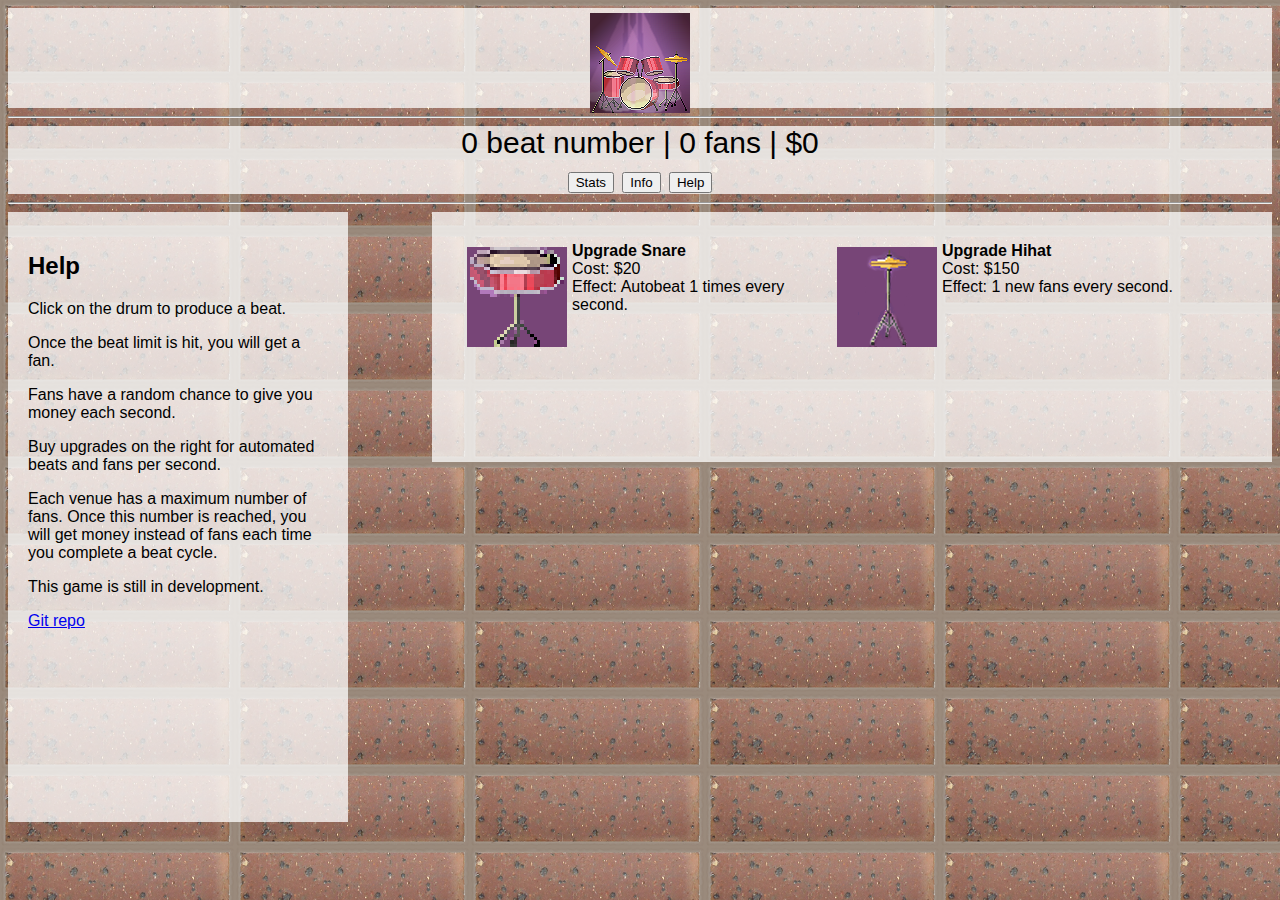
<file: index.html>
<!DOCTYPE html>
<html>
<head>
	<title>Beatroot</title>
	<link rel="stylesheet" type="text/css" href="style.css">
	<link rel="shortcut icon" href="img/favicon.ico">

    <!-- jQuery (necessary for Bootstrap's JavaScript plugins) -->
    <script src="https://ajax.googleapis.com/ajax/libs/jquery/1.11.0/jquery.min.js"></script>
    <!-- Latest compiled and minified Bootstrap JavaScript -->
    <script src="https://netdna.bootstrapcdn.com/bootstrap/3.1.1/js/bootstrap.min.js"></script>

	<script type="text/javascript" src="script.js"></script>
	<script type="text/javascript" src="test.js"></script>
</head>

<body background="img/bg.png" height="100px">
<div class="header">
	<div class="bassicon"><span id="bassicon"><img src="img/invis.png" draggable="false" height="100px" width="100px"></span></div>
	<div class="drumicon"><img id="drum" src="img/drum.png" draggable="false"></div>
	<!--borrowed from http://piq.codeus.net/static/media/userpics/piq_41877_400x400.png-->
	<div class="guitaricon"><span id="guitaricon"><img src="img/invis.png" draggable="false" height="100px" width="100px"></span></div>
</div>
<hr>
<div class="resources">
	<span id="beat">0</span> beat number |
	<span id="fans">0</span> fans |
	$<span id="dollars">0</span>
	<br>
		<button type="button" id="statstab" onmousedown='return false;'>Stats</button>
		<button type="button" id="infotab" onmousedown='return false;'>Info</button>
		<button type="button" id="helptab" class="blinking-blue-and-red" onmousedown='return false;'>Help</button>
	<br>

</div>
<hr>
<div class="content">
	<div class="info hidden">
		<h2>Information:</h2>
		<div id="information"><p></p></div>
	</div>

	<!--redo this in js-->
	<div class="stats hidden">
		<h2>Stats:</h2>
		<div id="statistics">
			<span id="clicks">0</span> total clicks
			<br>
			$<span id="totaldollars">0</span> total dollars earned
			<br>
			<span id="bpf">0</span> beats per cycle
			<br>
			<span id="mffv">0</span> maximum fans for this venue
		<span id="geartexts"></span>
		<!--button type="button" id="save" onmousedown='return false;'>Save</button>
		<button type="button" id="load" onmousedown='return false;'>Load</button>
		<button type="button" id="reset" onmousedown='return false;'>Reset</button-->
		</div>
	</div>

	<div class="help">
		<h2>Help</h2>
		<div id="helpp">
			<p>Click on the drum to produce a beat.</p>
			<p>Once the beat limit is hit, you will get a fan.</p>
			<p>Fans have a random chance to give you money each second.</p>
			<p>Buy upgrades on the right for automated beats and fans per second.</p>
			<p>Each venue has a maximum number of fans. Once this number is reached, you will get money instead of fans each time you complete a beat cycle.</p>
			<p>This game is still in development.</p>
			<p><a href="https://github.com/law0102/beatroot">Git repo</a></p>
		</div>
	</div>

	<div class="drumupgrades">

		<div class="snare">
			<img src="img/snare.png" id="upgradesnare" draggable="false" height="100px" align="left">
			<b>Upgrade Snare</b>
			<br>
			Cost: $<span id="snarecost">0</span>
			<br>
			Effect: Autobeat <span id="snaremulti">0</span> times every second.
		</div>

		<div class="hihat">
			<img src="img/hihat.png" id="upgradehihat" draggable="false" height="100px" align="left">
			<b>Upgrade Hihat</b>
			<br>
			Cost: $<span id="hihatcost">0</span>
			<br>
			Effect: <span id="hihatmulti">0</span> new fans every second.
		</div>

		<div class="cymbals hidden">
			<img src="img/cymbals.png" id="upgradecymbals" draggable="false" height="100px" align="left">
			<b>Upgrade Cymbals</b>
			<br>
			Cost: $<span id="cymbalscost">0</span>
			<br>
			Effect: Increases $ per fan to $<span id="cymbalsmulti">0</span>.
		</div>

		<div class="tomtoms hidden">
			<img src="img/tomtoms.png" id="upgradetomtoms" draggable="false" height="100px" align="left">
			<b>Upgrade Tomtoms</b>
			<br>
			Cost: $<span id="tomtomscost">0</span>
			<br>
			Effect: Increases fans per <span id="bpf2">0</span> beats to <span id="tomtomsmulti">0</span>.
		</div>

		<div class="drumsticks hidden">
			<img src="img/drumsticks.png" id="buydrumsticks" draggable="false" height="100px" align="left">
			<!--temp drumsticks from http://img1.wikia.nocookie.net/__cb20131013153019/clubpenguin/images/d/dd/Drumsticks_clothing_icon_ID_340.png and http://superpixeltime.com/-->
			<b>Buy new Drumsticks</b>
			<br>
			Cost: $<span id="drumstickscost">0</span>
			<br>
			Effect: Beats per click doubled.
		</div>

	</div>
	<div class="guitarupgrades">
		<div class="buyguitar hidden">
			<img src="img/guitar.png" id="buyguitar" draggable="false" height="100px" align="left">
			<!--temporary guitar from http://makepixelart.com/artists/sebastian/guitar_2-->
			<b><span id="guitartext">Buy</span> Guitar</b>
			<br>
			Cost: $<span id="guitarcost">0</span>
			<br>
			Effect: Upgrades the snares by giving them <span id="guitarmulti">0</span> beats every second each.
		</div>
		<div class="buypick hidden">
			<img src="img/pick.gif" id="buypick" draggable="false" height="100px"  align="left">
			<!--temporary guitar from http://makepixelart.com/artists/sebastian/guitar_2-->
			<b>Buy Pick of Destiny</b>
			<br>
			Cost: $<span id="pickcost">0</span>
			<br>
			Effect: Halves the beats per cycle.
		</div>
		<div class="buybass hidden">
			<img src="img/bass.png" id="buybass" draggable="false" height="100px" width="100px" align="left">
			<b><span id="basstext">Buy</span> Bass</b>
			<br>
			Cost: $<span id="basscost">0</span>
			<br>
			Effect: Reduces beats per cycle by 1. 
		</div>

		<div class="buyshed hidden">
			<img src="img/bg2.png" id="buyshed" draggable="false" height="100px" width="100px" align="left">
			<b>Hire a shed venue.</b>
			<br>
			Cost: $<span id="venuecosts">0</span>
			<br>
			Effect: Reduces beats per cycle by 1. Increases maximum fans.
		</div>

		<div class="buypub hidden">
			<img src="img/bg3.png" id="buypub" draggable="false" height="100px" width="100px" align="left">
			<b>Hire a pub venue.</b>
			<br>
			Cost: $<span id="venuecostp">0</span>
			<br>
			Effect: Reduces beats per cycle by 1. Increases maximum fans.
		</div>

		<div class="buyconcert hidden">
			<img src="img/bg4.png" id="buysconcert" draggable="false" height="100px" width="100px" align="left">
			<b>Have a concert.</b>
			<br>
			Cost: $<span id="venuecostc">0</span>
			<br>
			Effect: Reduces beats per cycle by 1. Increases maximum fans.
		</div>

		<!--div class="buytour hidden">
			<img src="img/bg5.png" id="buytour" draggable="false" height="100px" align="left">
			<b>Go on tour!</b>
			<br>
			Cost: $<span id="venuecost">0</span>
			<br>
			Effect: Reduces beats per cycle by 1.
		</div-->

	</div>
</div>

</body>
</html>
</file>
<file: style.css>
* {
	-webkit-touch-callout: none;
	-webkit-user-select: none;
	-khtml-user-select: none;
	-moz-user-select: none;
	-ms-user-select: none;
	user-select: none;
	font-family: Tahoma, Geneva, sans-serif;
}
img {
	padding: 5px;
}
.header {
	background-color: rgba(255,255,255,.75);
	text-align:center;
	height: 100px;
}
.resources {
	background-color: rgba(255,255,255,.75);
	text-align:center;
	background-size: contain;
	font-size: 30px;
}
.drumicon,#upgradetomtoms,#upgradesnare,#upgradehihat,#upgradecymbals,#buydrumsticks,
#buybass,#buyguitar,#buypick
#buyshed,#buypub,#buyconcert,#buytour{
	cursor: pointer;
}
.bassicon,.guitaricon,.drumicon {
	height:100px;
	width:100px;
	display: inline;
}
@media screen and (min-width: 1024px) {
	.info,.stats,.help {
		width: 300px;
	}
	.drumupgrades,.guitarupgrades {
	width: 800px;
	}
}

@media screen and (min-width: 1600px) {
	.info,.stats,.help {
		width: 400px;
	}
	.drumupgrades,.guitarupgrades {
	width: 1400px;
	}
}

.info,.stats,.help {
	background-color: rgba(255,255,255,.75);
	height: 570px;
	padding: 20px;
	display:inline-block;
	position: static;
	float: left;
	overflow: hidden;
}
.stats{
	overflow:scroll;
}
.buttontabs {
	background-color: rgba(255,255,255,.75);
	width: 400px;
	height: 50px;
	float:left;
	position: static;
	display:inline-block;
}
.information,.statistics,.helpp {
	display:inline-block;
	max-height:450px;
	height:450px;
}

.drumupgrades,.guitarupgrades {
	background-color: rgba(255,255,255,.75);
	padding: 20px;
	display:inline-block;
	float: right;
}
.snare,.hihat,.cymbals,.drumsticks,.tomtoms,
.buyguitar,.buybass,.buypick, 
.buyshed,.buypub,.buyconcert,.buytour {
	float: left;
	width: 350px;
	height: 150px;
	padding: 10px;
	display: inline-block;
}
.hidden{
	display: none;
  	visibility: hidden;
}
</file>
